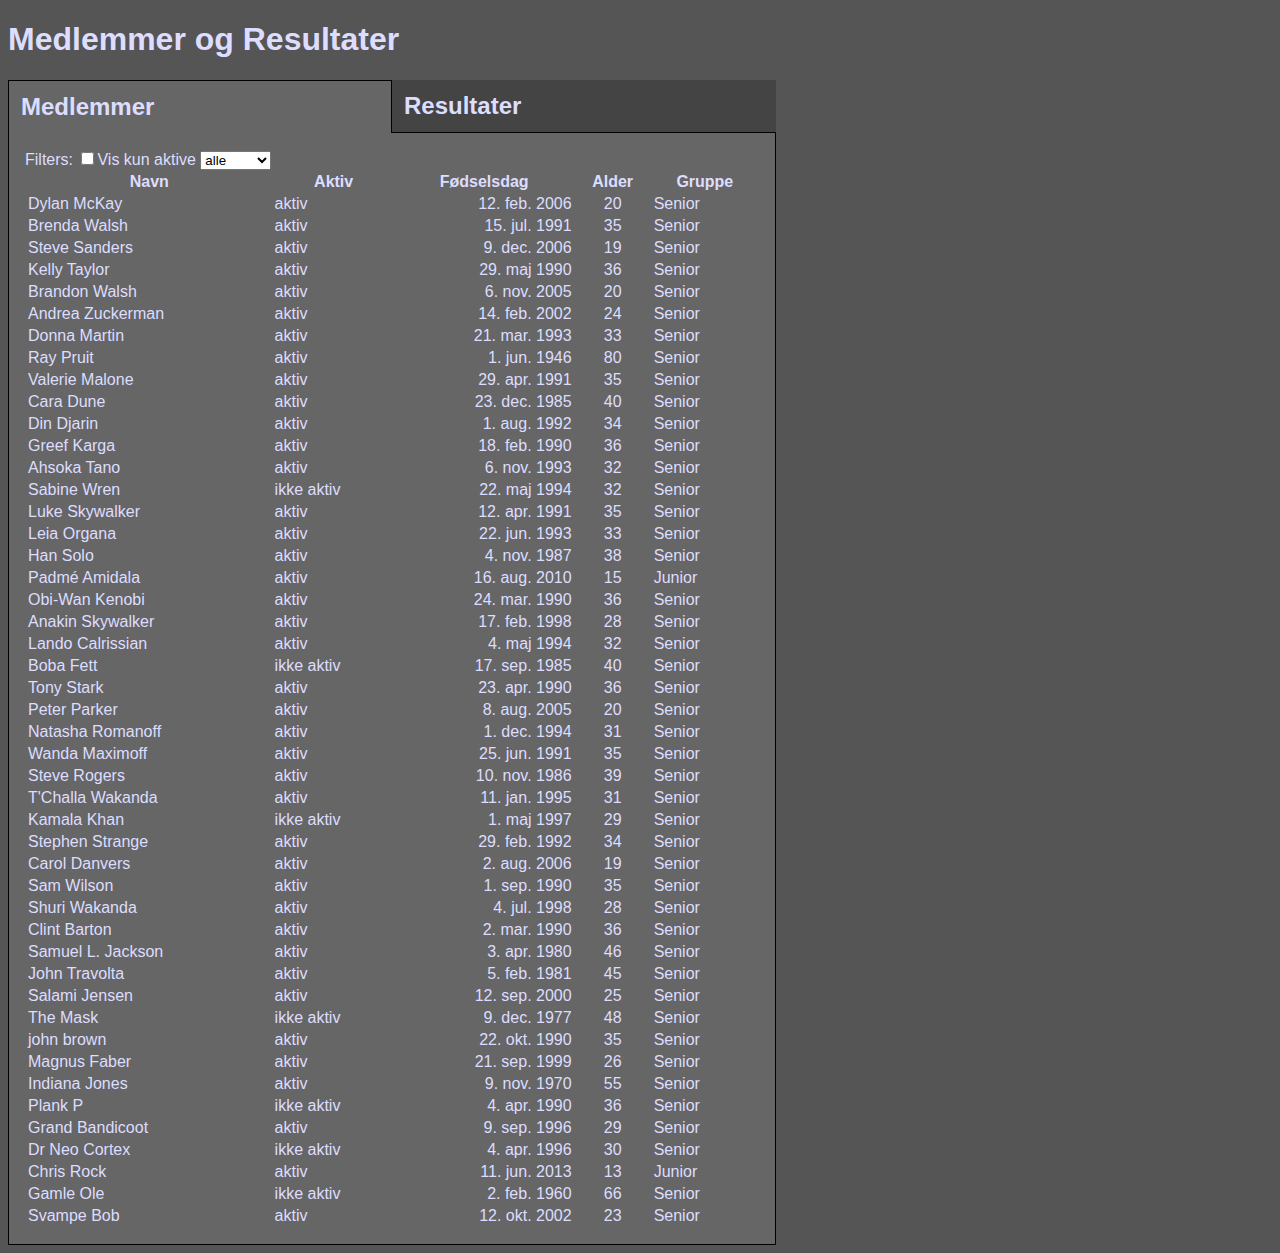
<file: list_renderer/index.html>
<!DOCTYPE html>
<html lang="en">
<head>
  <meta charset="UTF-8">
  <meta name="viewport" content="width=device-width, initial-scale=1.0">
  <title>Medlemmer og Resultater</title>
  <link rel="stylesheet" href="style.css">
  <link rel="shortcut icon" href="#" type="image/x-icon">
</head>
<body>
  <h1>Medlemmer og Resultater</h1>

  <div id="tabs">
    <h2 data-tab-show="members-tab">Medlemmer</h2>
    <h2 data-tab-show="results-tab">Resultater</h2>
    <div id="members-tab" class="hide">
      Filters: <label><input type="checkbox" name="filter-active" data-filter="active" data-action="filter" >Vis kun aktive</label>
      <select name="filter-group" data-action="filter" data-filter="group">
        <option value="all">alle</option>
        <option value="junior">juniorer</option>
        <option value="senior">seniorer</option>
      </select>
      <table id="members" >
        <thead>
          <tr>
            <th data-action="sort" data-sort-by="name">Navn</th>
            <th data-action="sort" data-sort-by="active">Aktiv</th>
            <th data-action="sort" data-sort-by="birthday">Fødselsdag</th>
            <th data-action="sort" data-sort-by="age">Alder</th>
            <th data-action="sort" data-sort-by="isJunior">Gruppe</th>
          </tr>
        </thead>
        <tbody></tbody>
      </table>
  
    </div>

    <div id="results-tab" class="hide">
      Filters: <label>Disciplin: <select data-action="filter" data-filter="discipline">
        <option value="all">-</option>
        <option value="breaststroke">bryst</option>
        <option value="backstroke">ryg</option>
        <option value="butterfly">butterfly</option>
        <option value="freestyle">freestyle</option>
      </select></label>
      <label>Type: <select data-action="filter" data-filter="type">
        <option value="all">-</option>
        <option value="competition">stævne</option>
        <option value="training">træning</option>
      </select></label>

    <table id="results" >

      <thead>
        <tr>
          <th data-action="sort" data-sort-by="date">Dato</th>
          <th data-action="sort" data-sort-by="member.name">Medlem</th>
          <th data-action="sort" data-sort-by="discipline">Disciplin</th>
          <th data-action="sort" data-sort-by="isTraining">Type</th>
          <th data-action="sort" data-sort-by="time">Tid</th>
        </tr>
      </thead>
      <tbody></tbody>
    </table>
  </div>

  </div>

  <script src="script.js" type="module"></script>
</body>
</html>
</file>
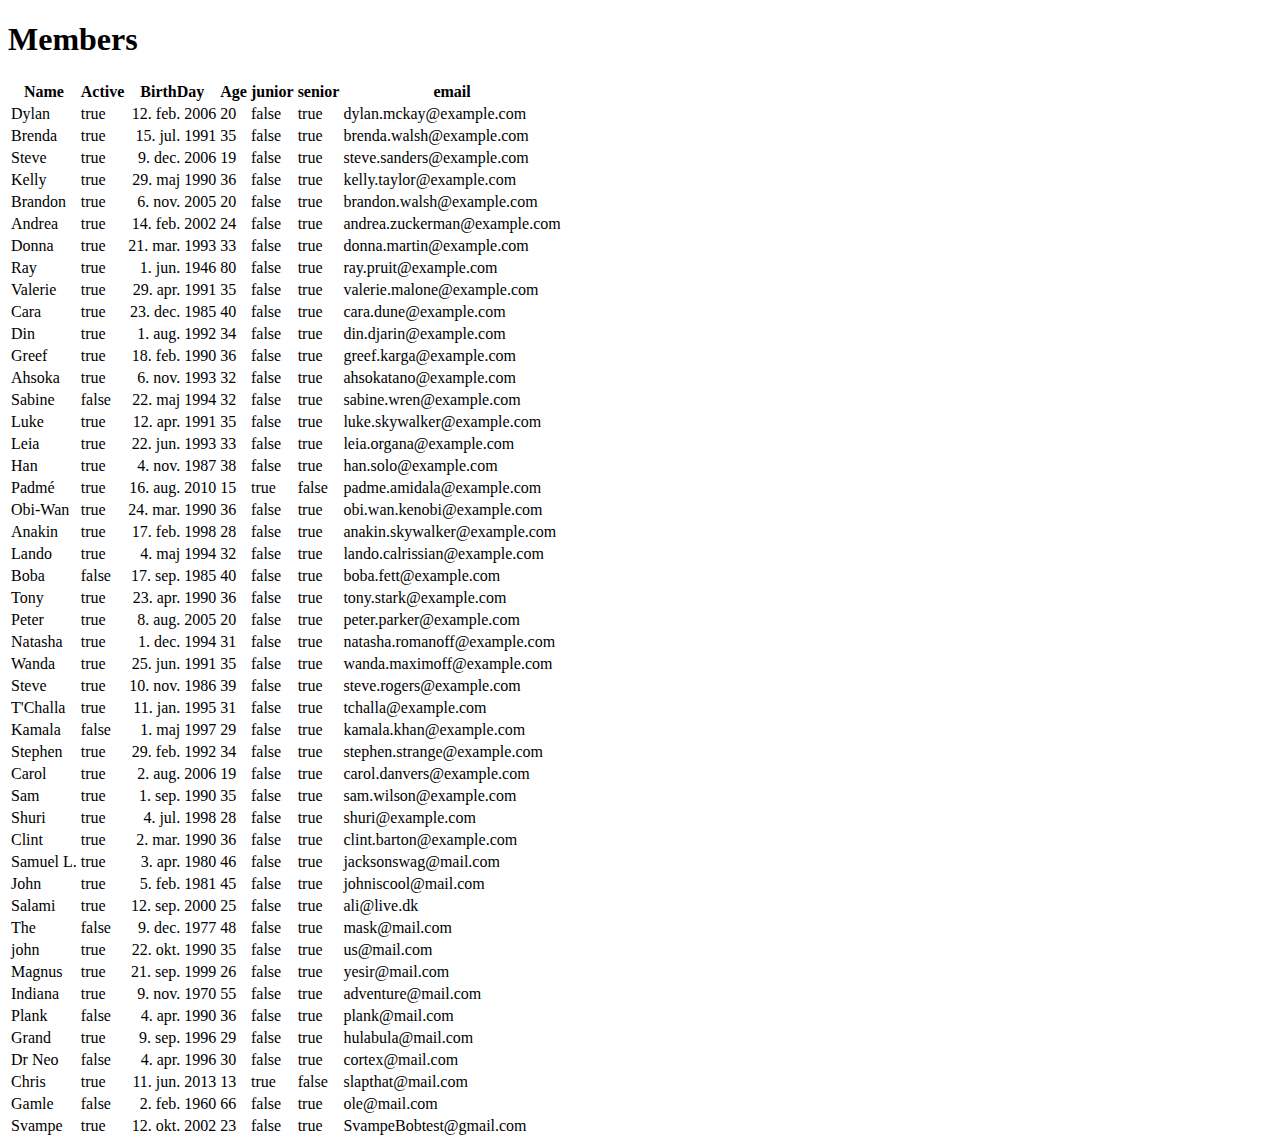
<file: members/index.html>
<!DOCTYPE html>
<html lang="en">
<head>
  <meta charset="UTF-8">
  <meta name="viewport" content="width=device-width, initial-scale=1.0">
  <title>Members</title>
  <link rel="stylesheet" href="style.css">
</head>
<body>
  <h1>Members</h1>

  <table id="members">
    <thead>
      <tr>
        <th>Name</th>
        <th>Active</th>
        <th>BirthDay</th>
        <th>Age</th>
        <th>junior</th>
        <th>senior</th>
        <th>email</th>
      </tr>
    </thead>
    <tbody>
      
    </tbody>
  </table>


  <script src="members.js" type="module"></script>
</body>
</html>
</file>
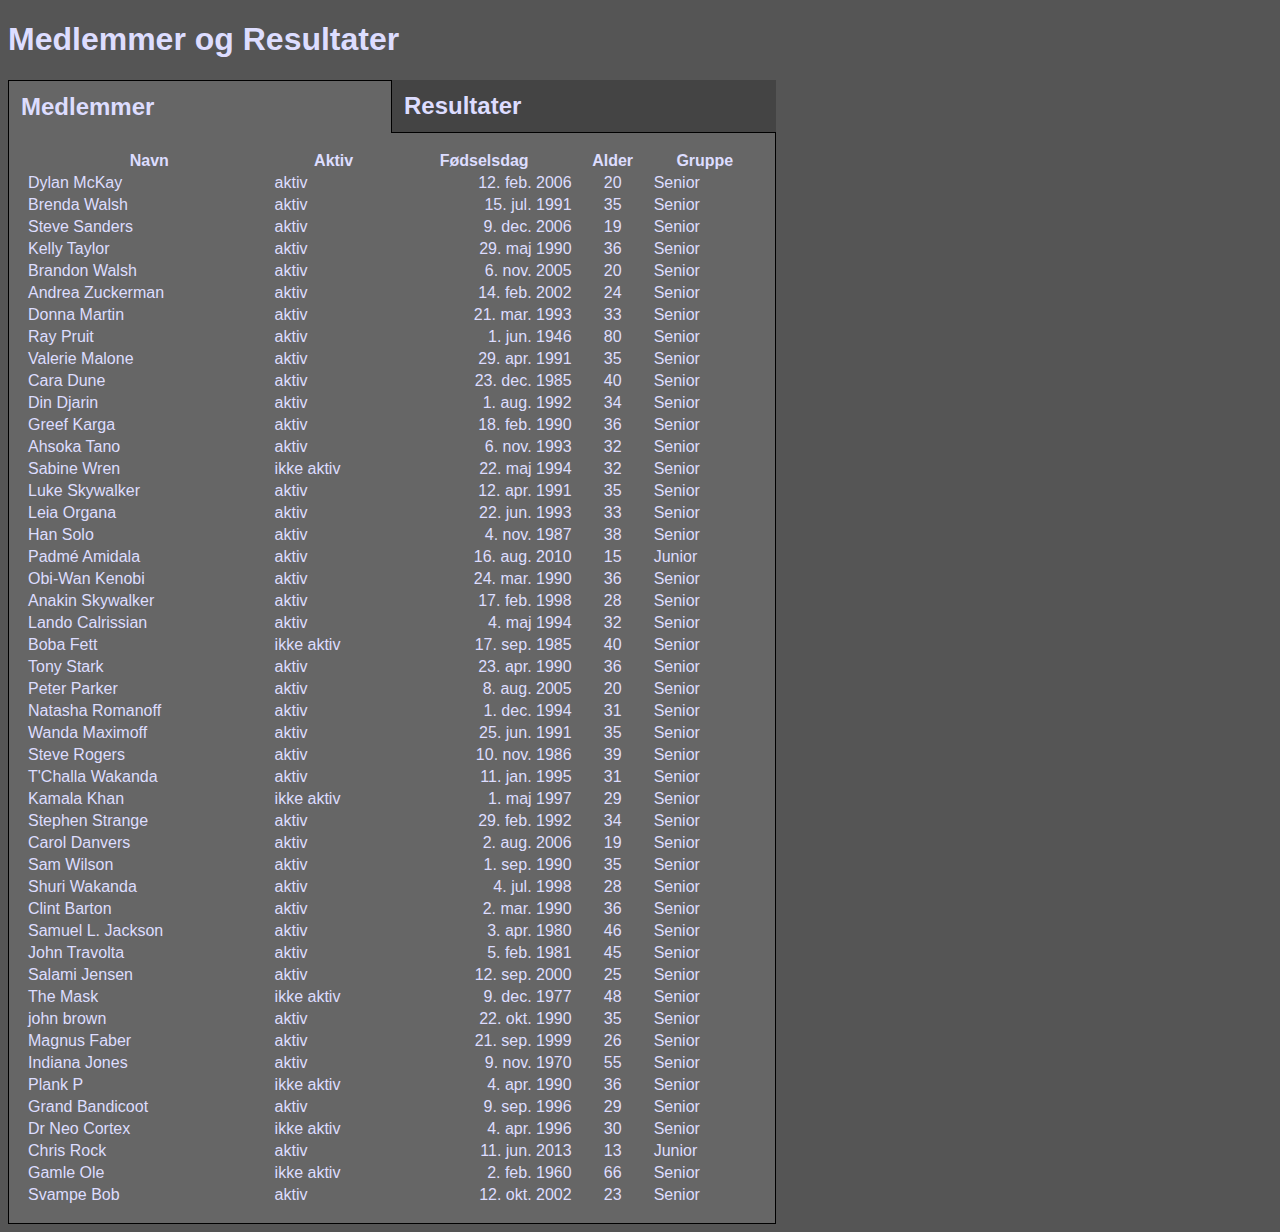
<file: members_and_results/index.html>
<!DOCTYPE html>
<html lang="en">
<head>
  <meta charset="UTF-8">
  <meta name="viewport" content="width=device-width, initial-scale=1.0">
  <title>Medlemmer og Resultater</title>
  <link rel="stylesheet" href="style.css">
  <link rel="shortcut icon" href="#" type="image/x-icon">
</head>
<body>
  <h1>Medlemmer og Resultater</h1>

  <div id="tabs">
    <h2 data-tab-show="members">Medlemmer</h2>
    <h2 data-tab-show="results">Resultater</h2>
    <table id="members" class="hide">
      <thead>
        <tr>
          <th>Navn</th>
          <th>Aktiv</th>
          <th>Fødselsdag</th>
          <th>Alder</th>
          <th>Gruppe</th>
        </tr>
      </thead>
      <tbody></tbody>
    </table>

    <table id="results" class="hide">
      <thead>
        <tr>
          <th>Dato</th>
          <th>Medlem</th>
          <th>Disciplin</th>
          <th>Type</th>
          <th>Tid</th>
        </tr>
      </thead>
      <tbody></tbody>
    </table>


  </div>

  <script src="script.js" type="module"></script>
</body>
</html>
</file>
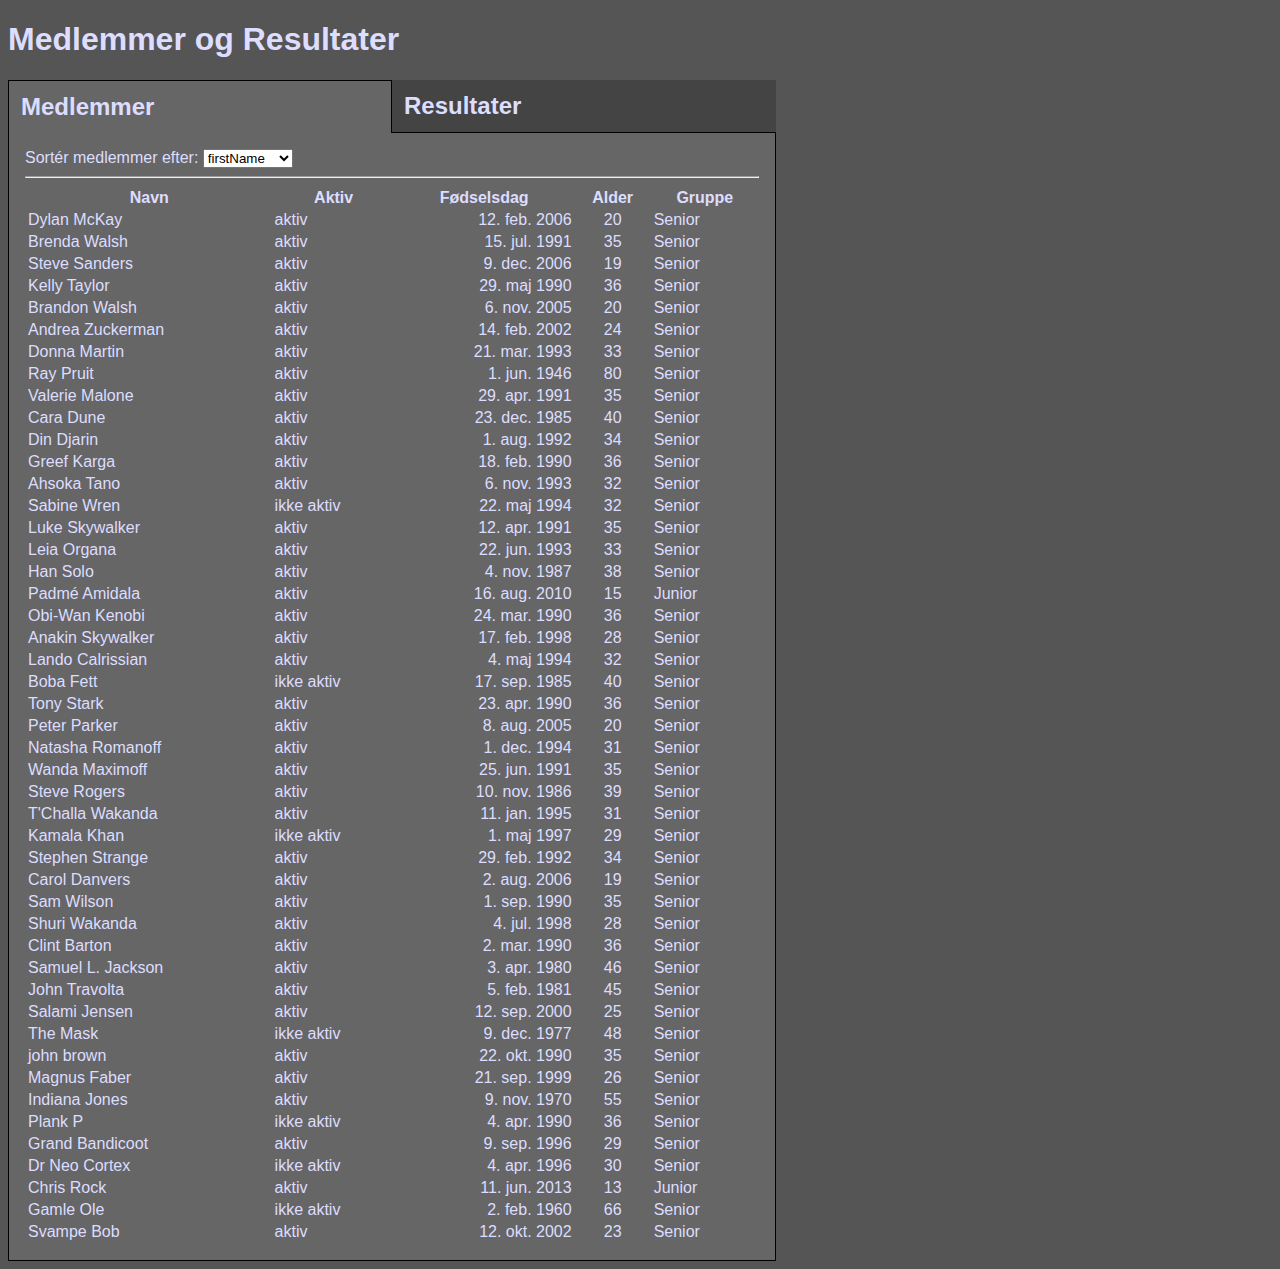
<file: members_results_demo/index.html>
<!DOCTYPE html>
<html lang="en">
  <head>
    <meta charset="UTF-8" />
    <meta name="viewport" content="width=device-width, initial-scale=1.0" />
    <title>Medlemmer og Resultater</title>
    <link rel="stylesheet" href="style.css" />
    <link rel="shortcut icon" href="#" type="image/x-icon" />
  </head>
  <body>
    <h1>Medlemmer og Resultater</h1>

    <div id="tabs">
      <h2 data-tab-show="members-tab">Medlemmer</h2>
      <h2 data-tab-show="results-tab">Resultater</h2>
      <div id="members-tab" class="hide">
        <label for="">Sortér medlemmer efter: <select id="member-sort"></select></label>
        <hr>
        <table id="members">
          <thead>
            <tr>
              <th>Navn</th>
              <th>Aktiv</th>
              <th>Fødselsdag</th>
              <th>Alder</th>
              <th>Gruppe</th>
            </tr>
          </thead>
          <tbody></tbody>
        </table>
      </div>

      <div id="results-tab" class="hide">
        <label for="">Sortér resultater efter: <select id="result-sort"></select></label>
        <hr>
        <table id="results">
          <thead>
            <tr>
              <th>Dato</th>
              <th>Medlem</th>
              <th>Disciplin</th>
              <th>Type</th>
              <th>Tid</th>
            </tr>
          </thead>
          <tbody></tbody>
        </table>
      </div>
    </div>

    <script src="script.js" type="module"></script>
  </body>
</html>
</file>
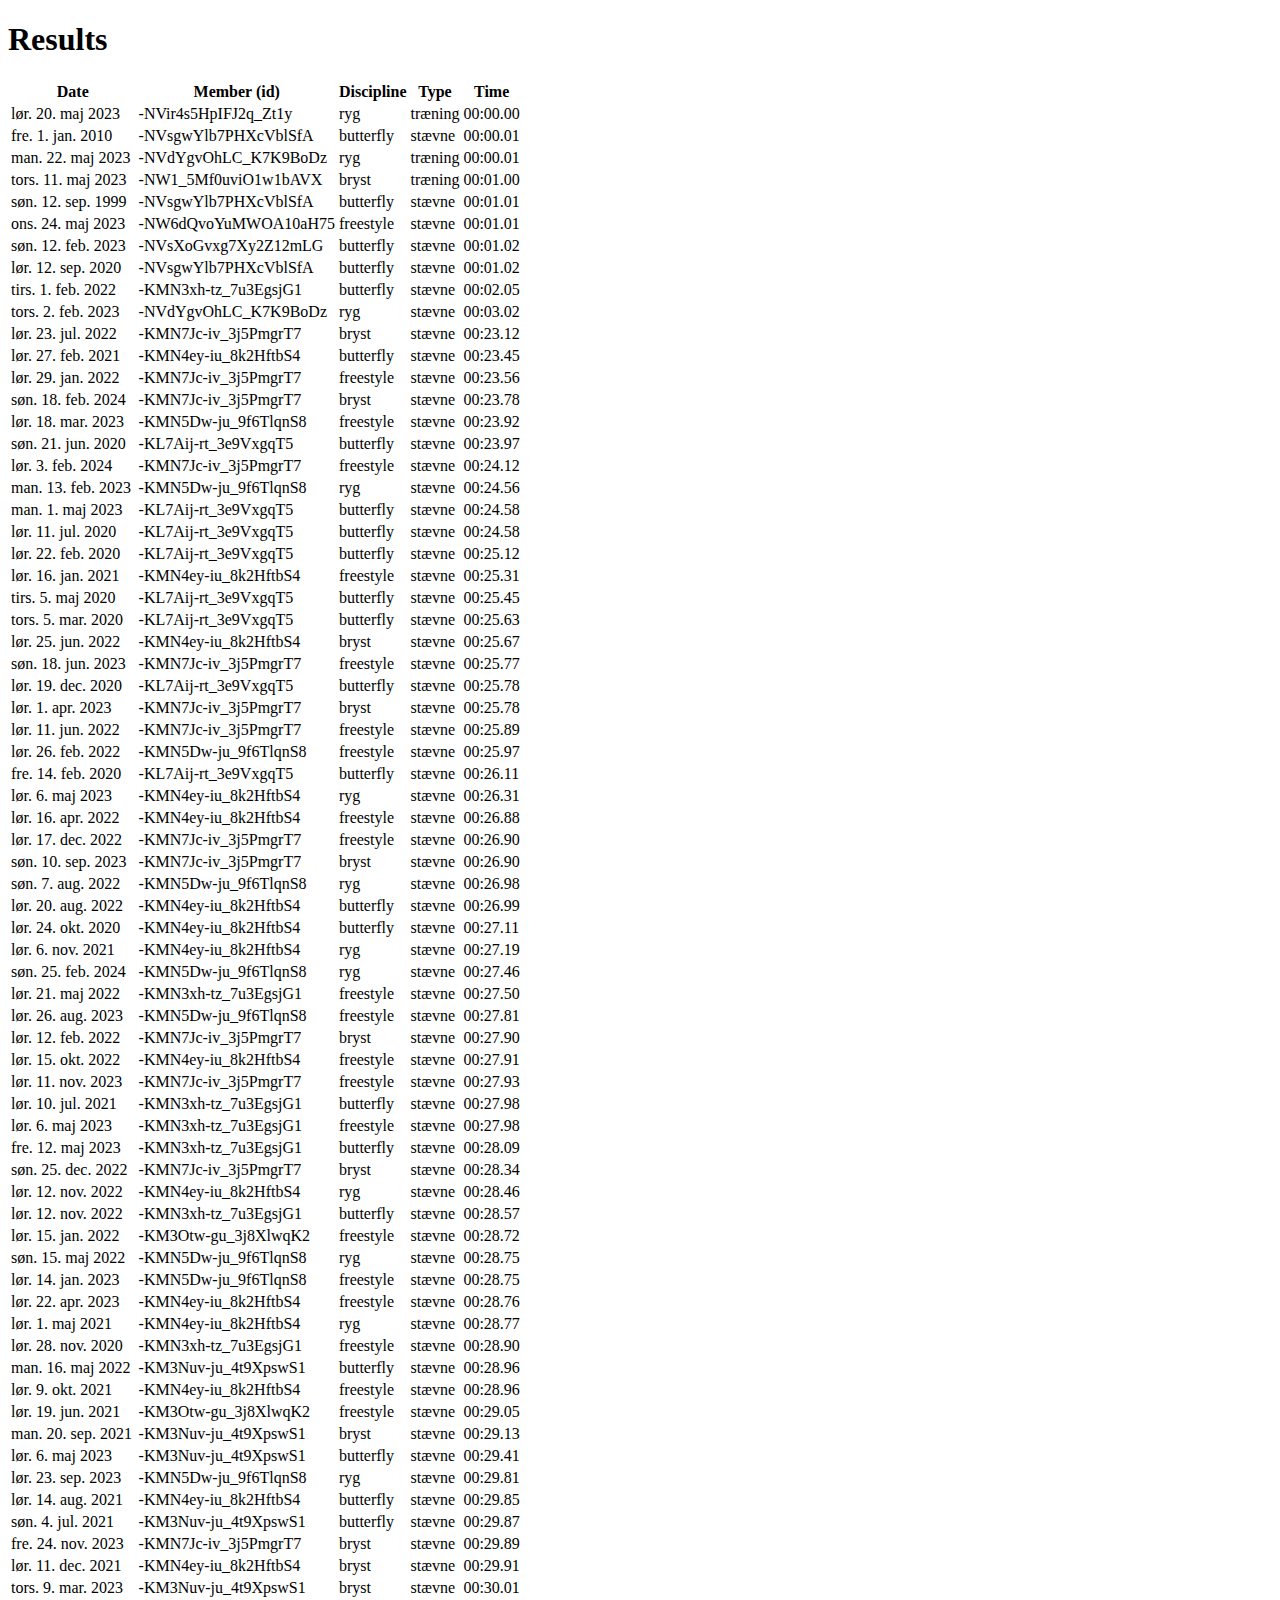
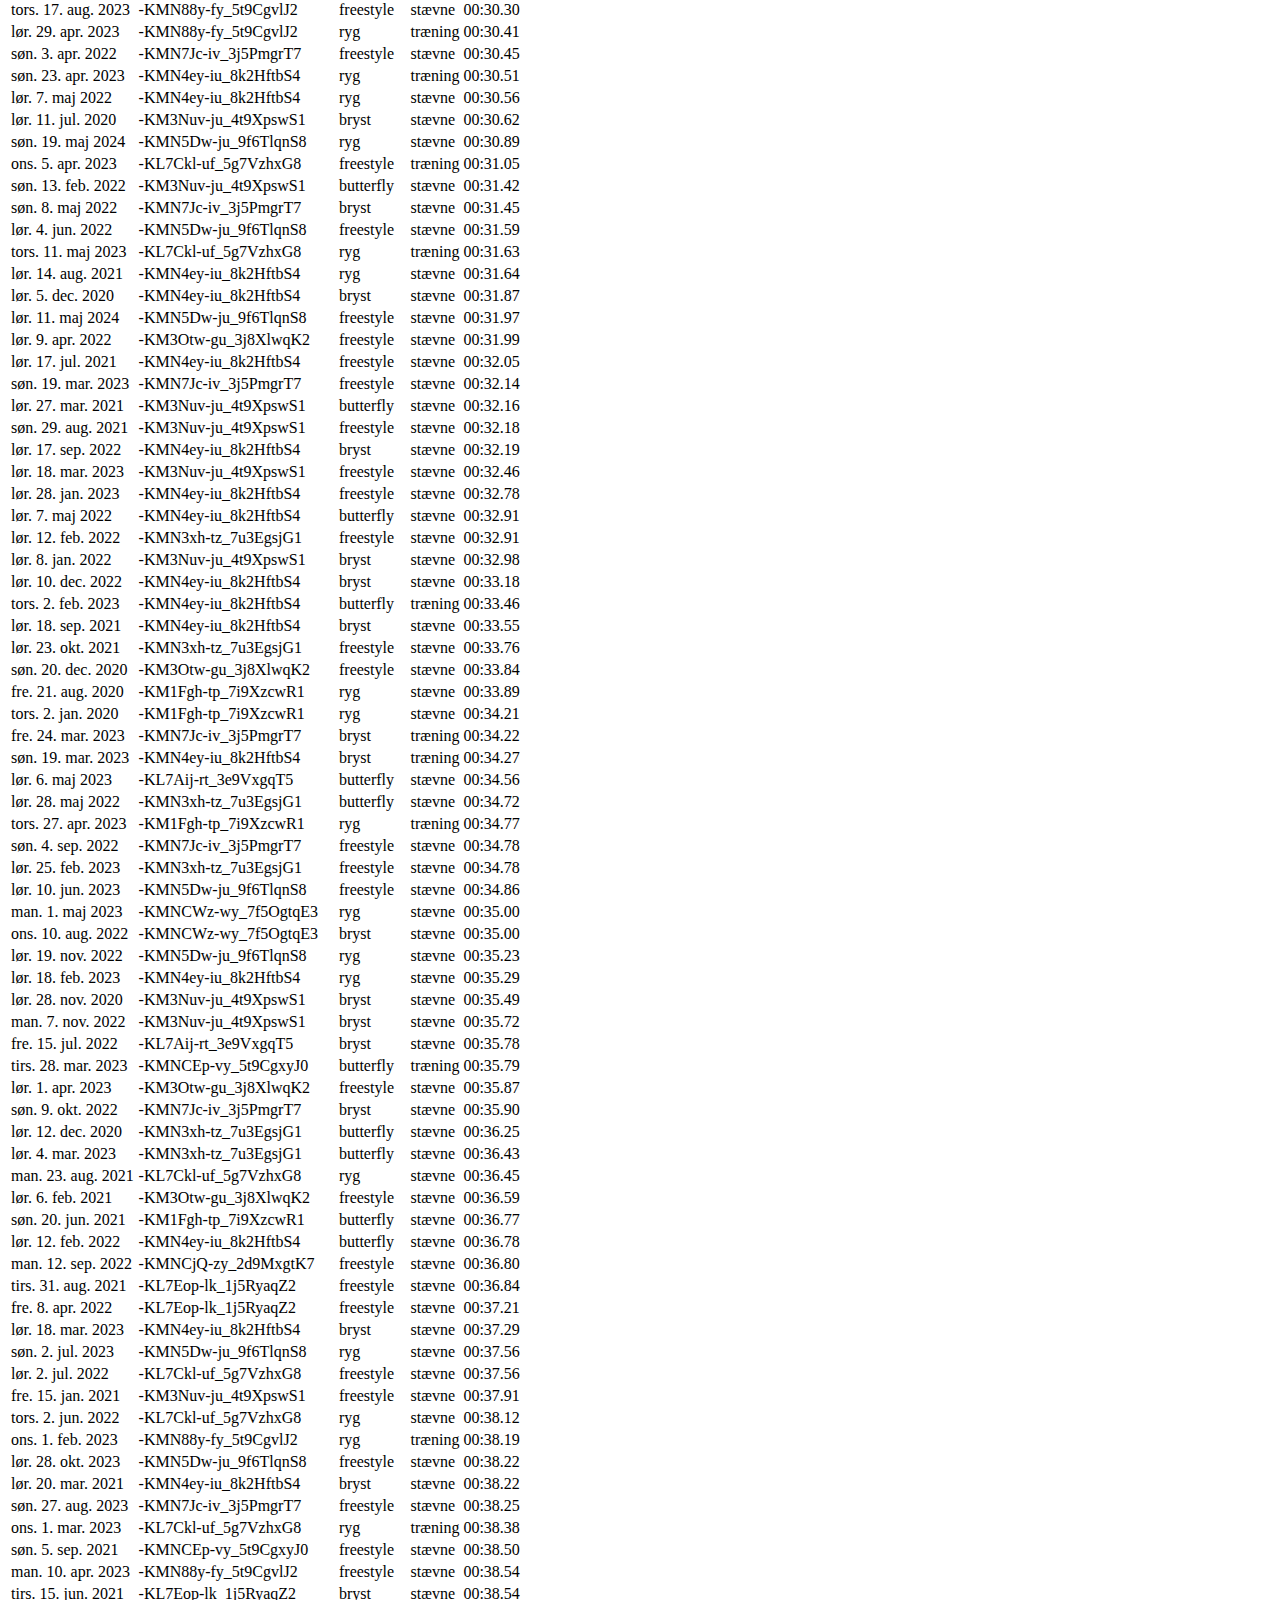
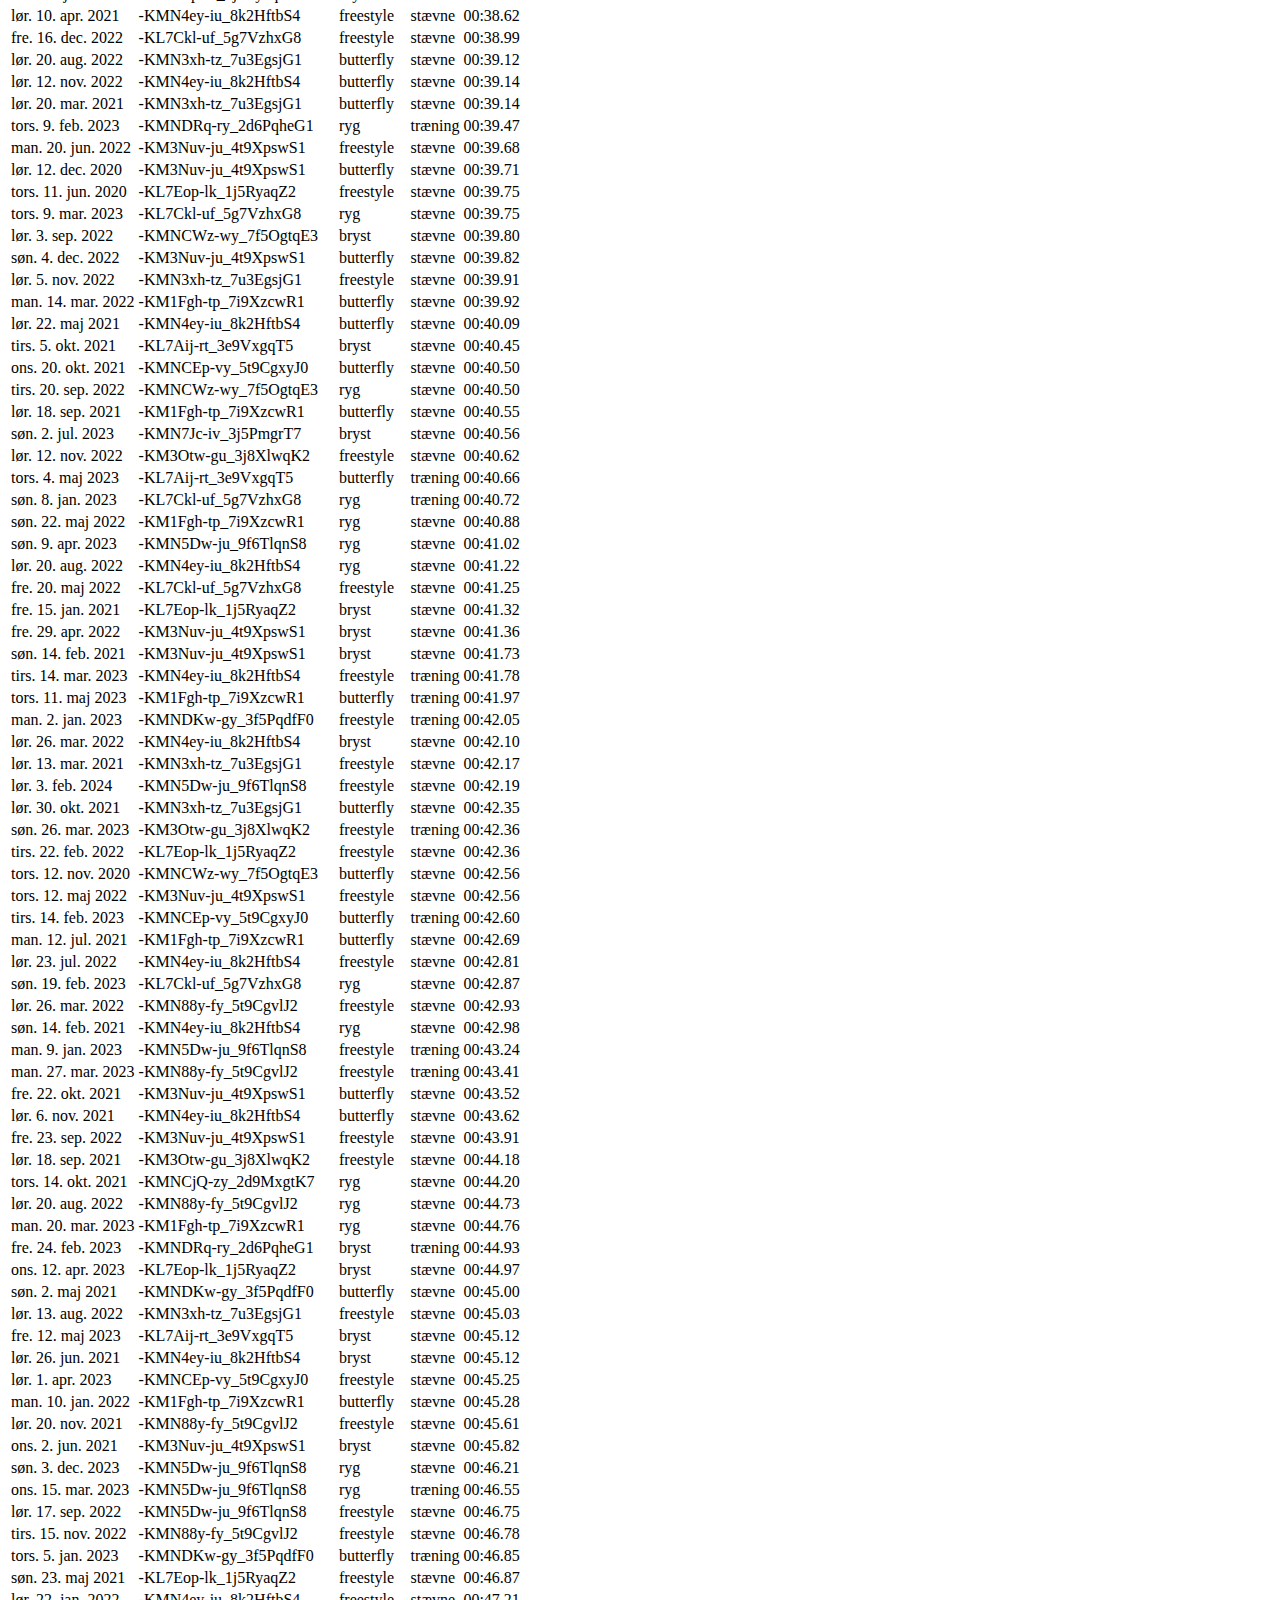
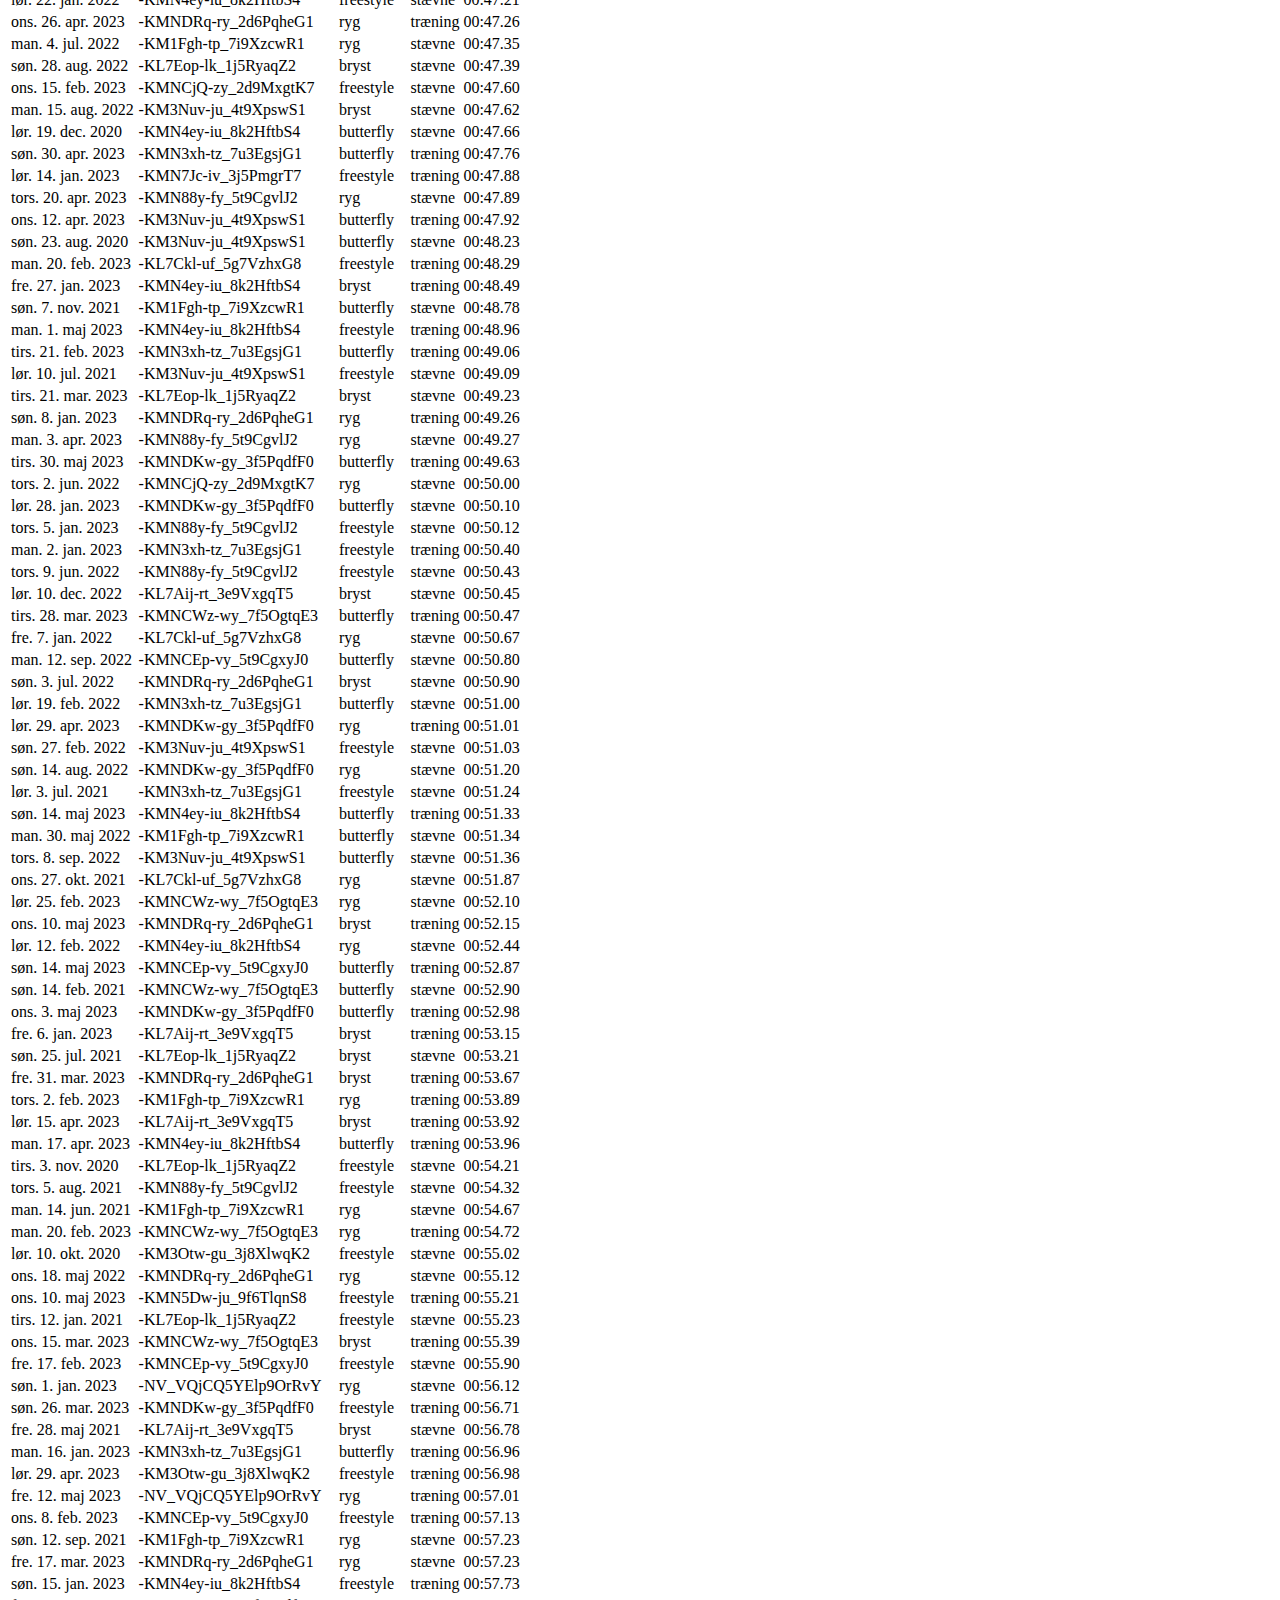
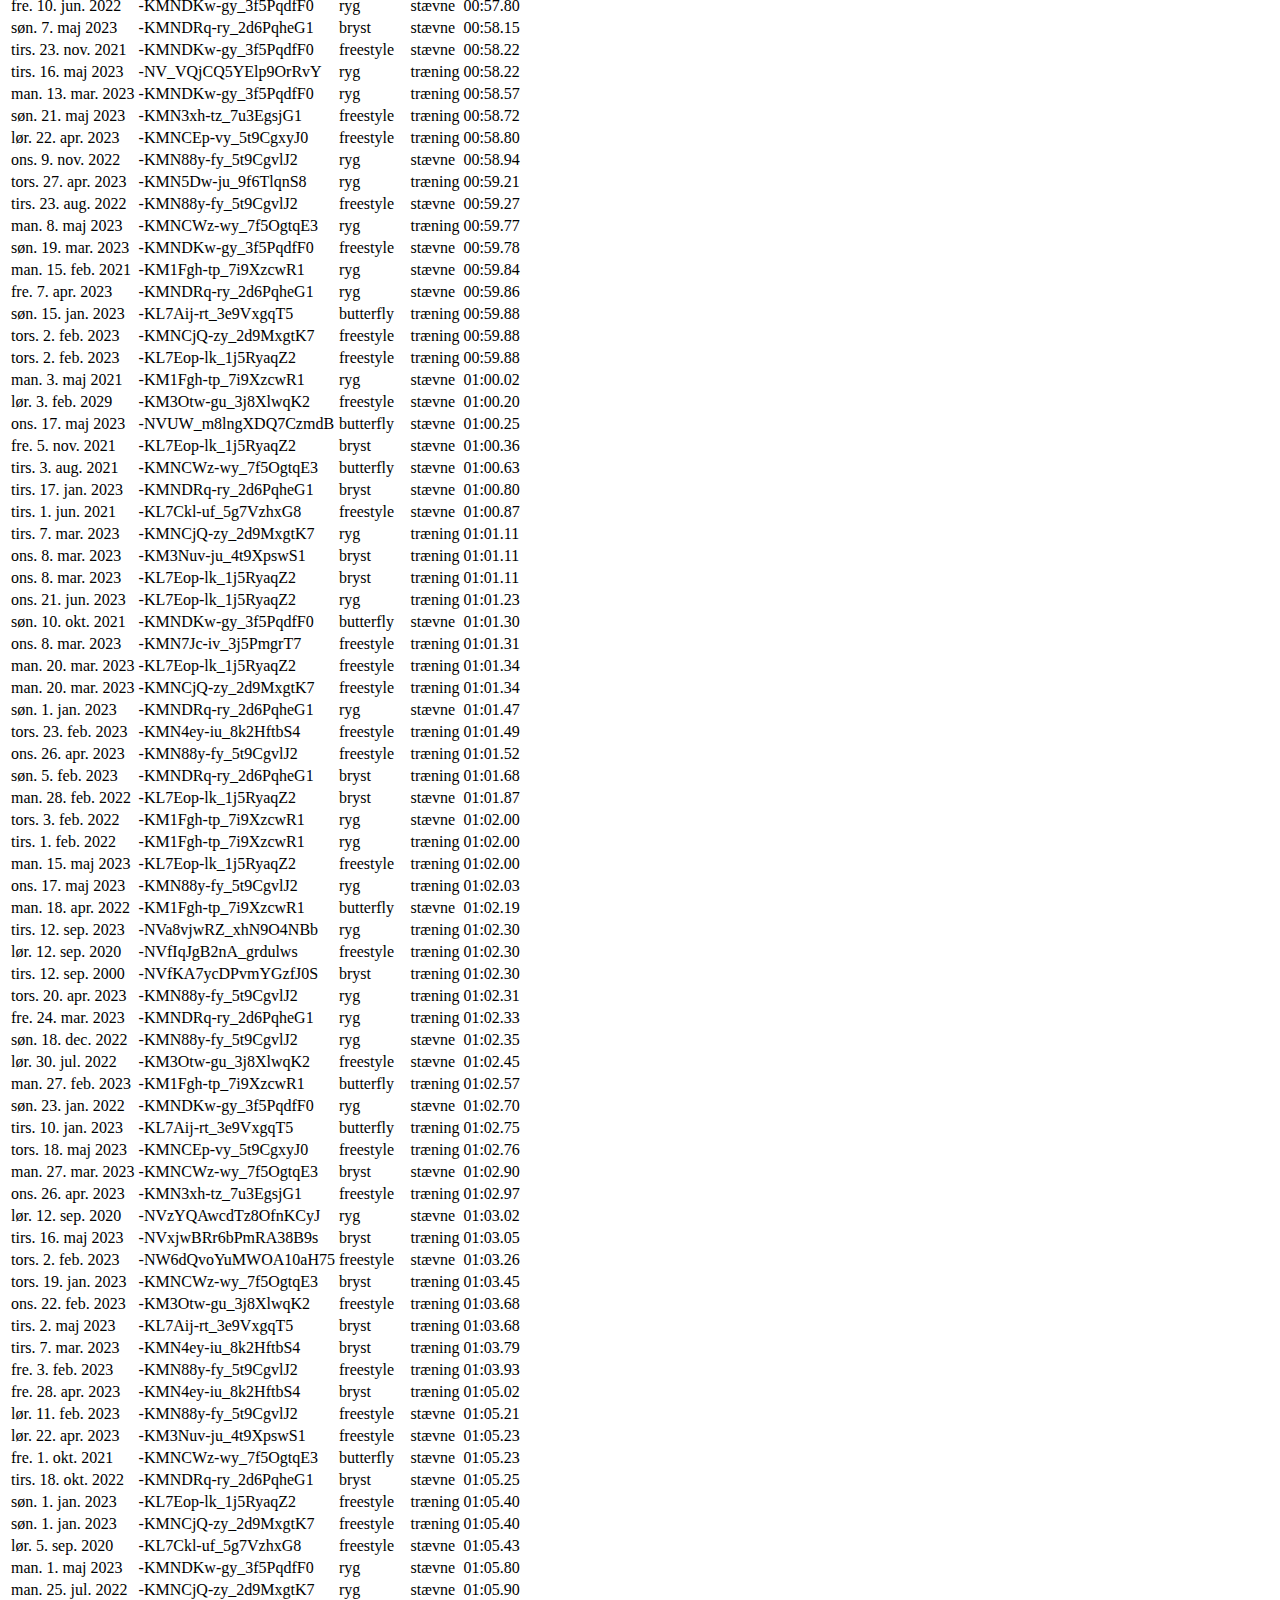
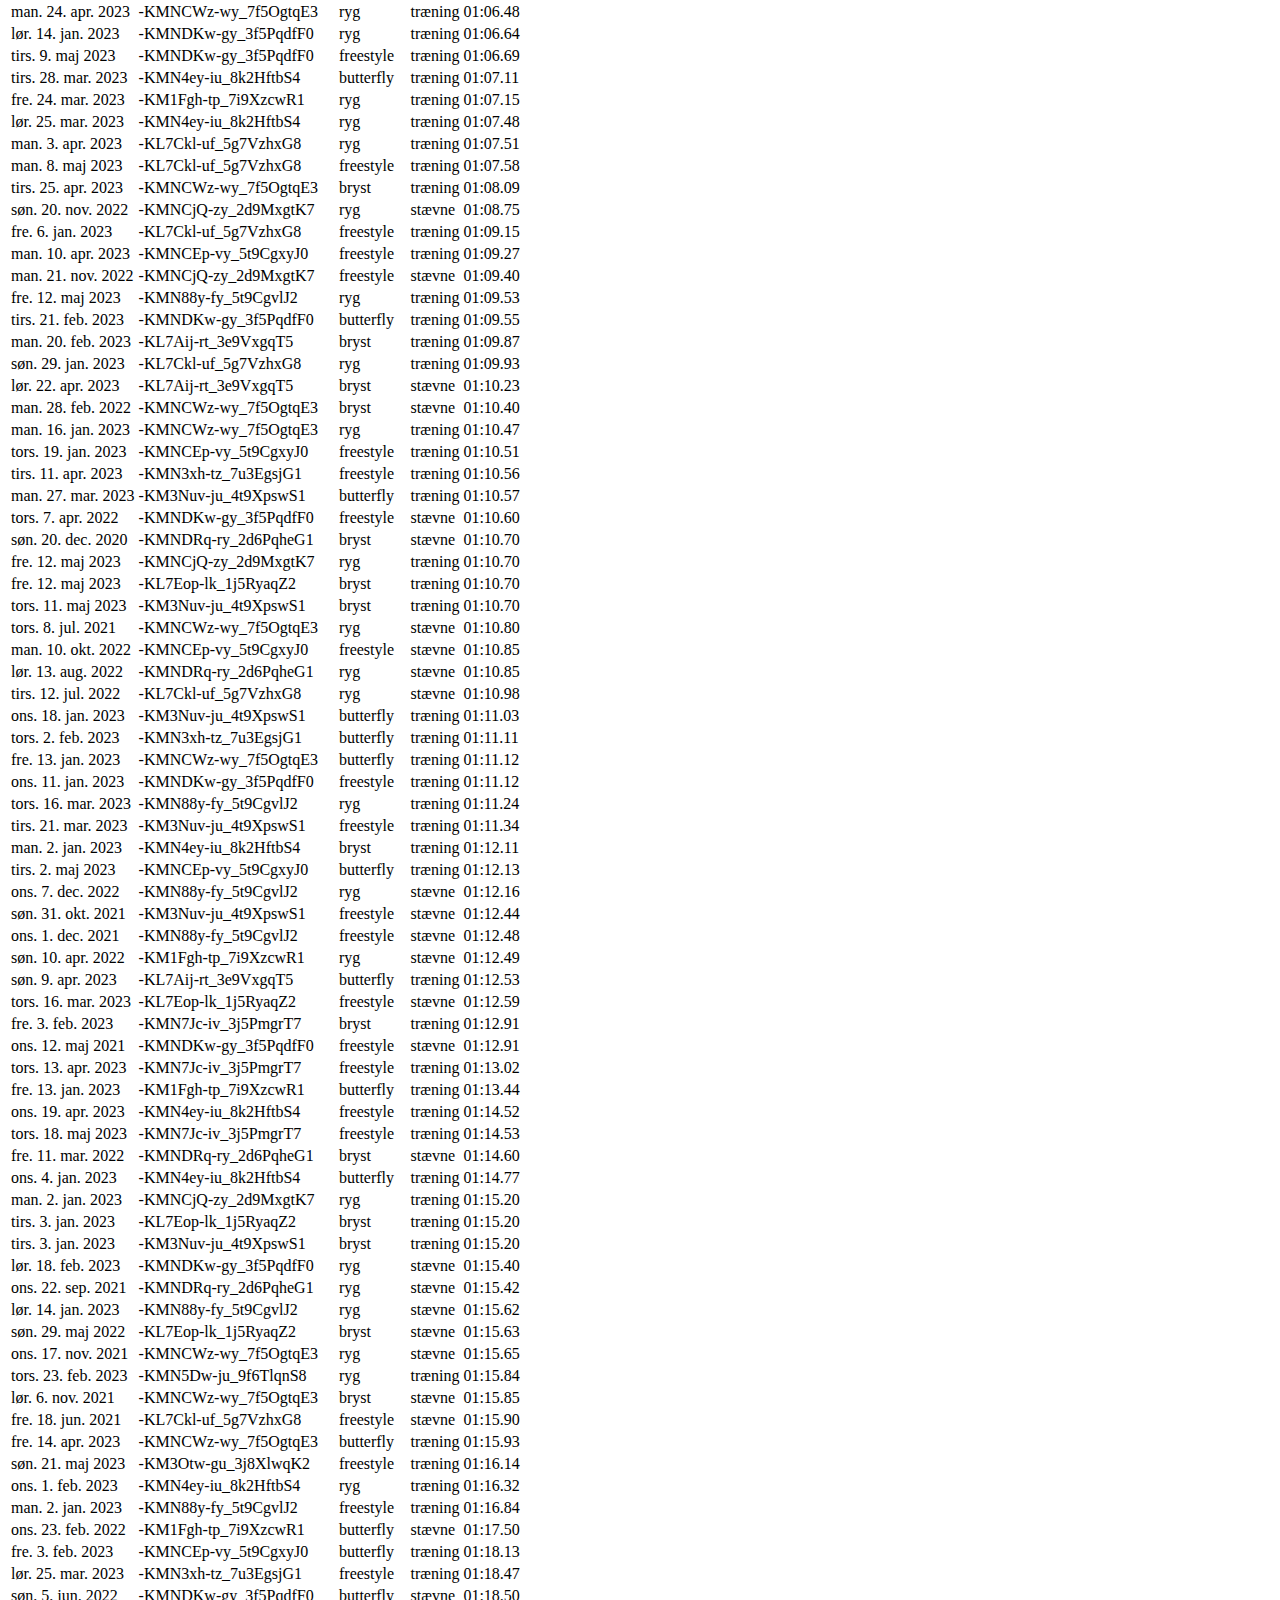
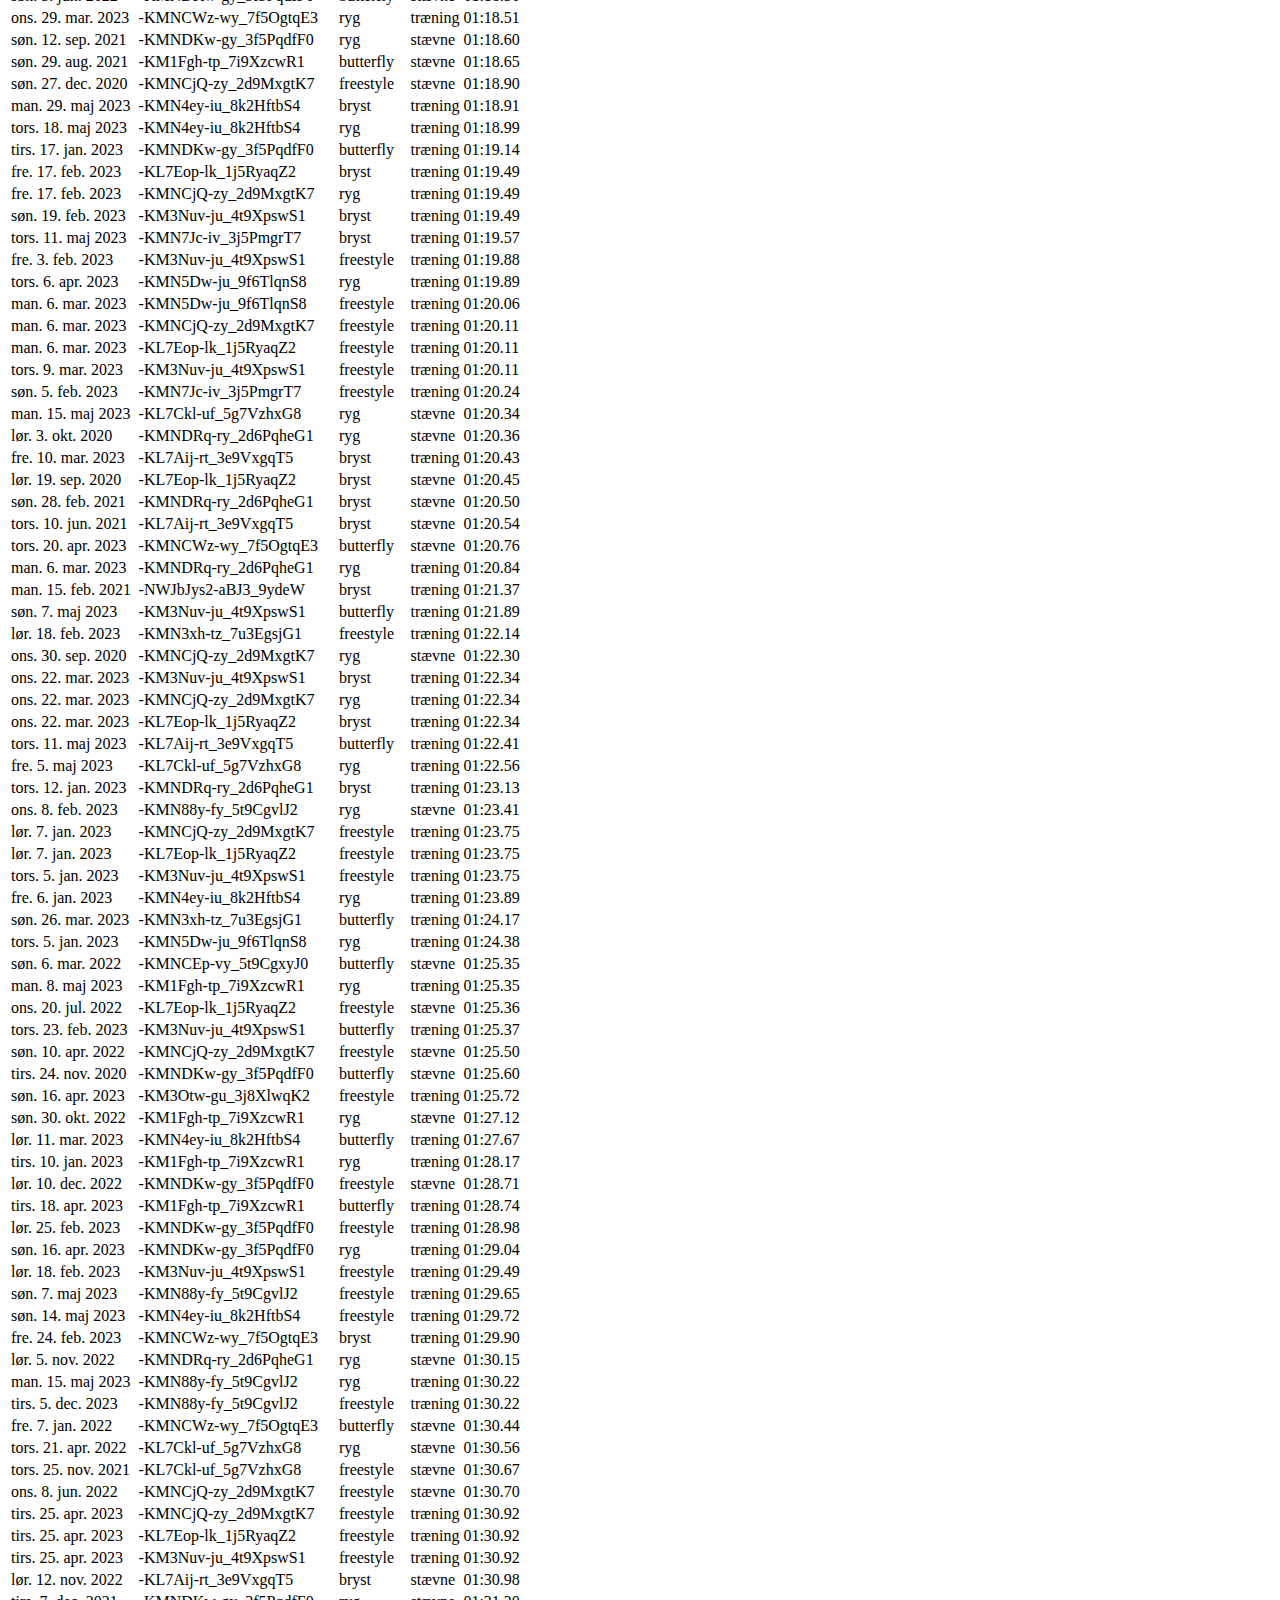
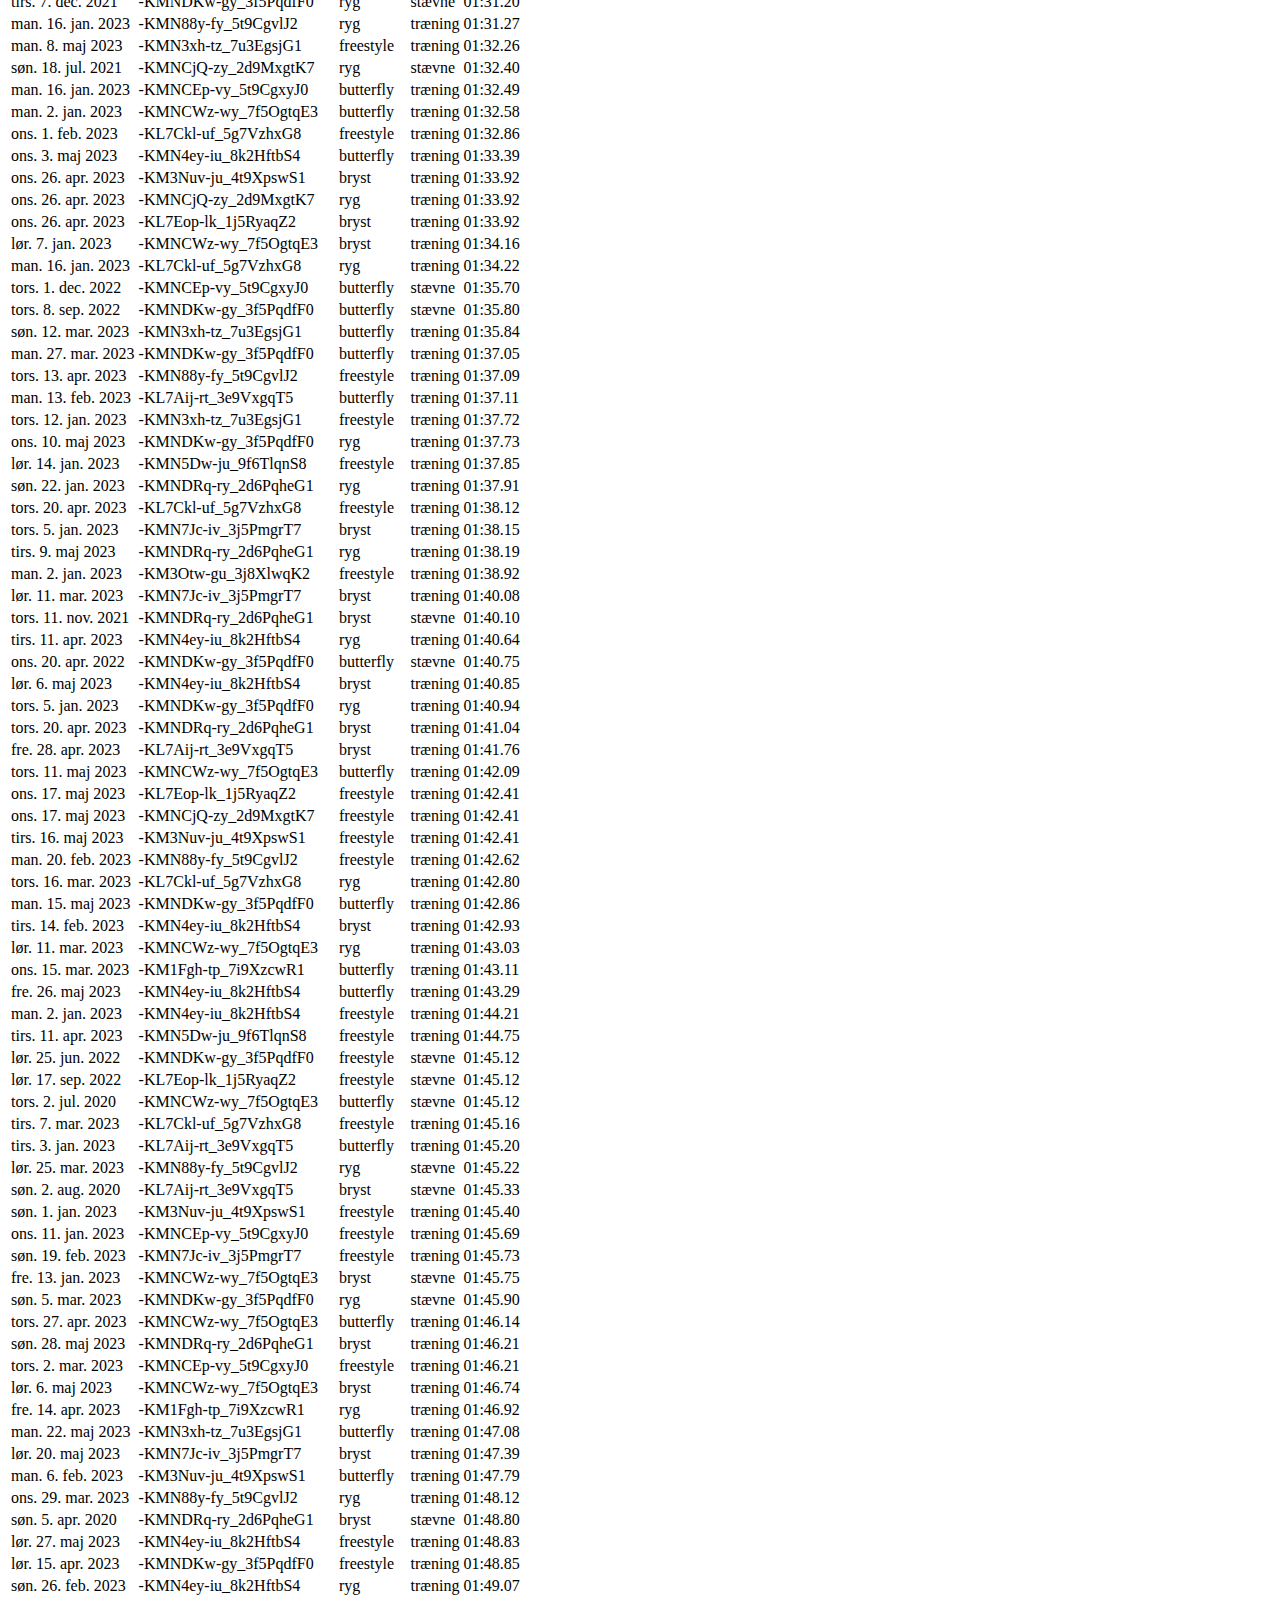
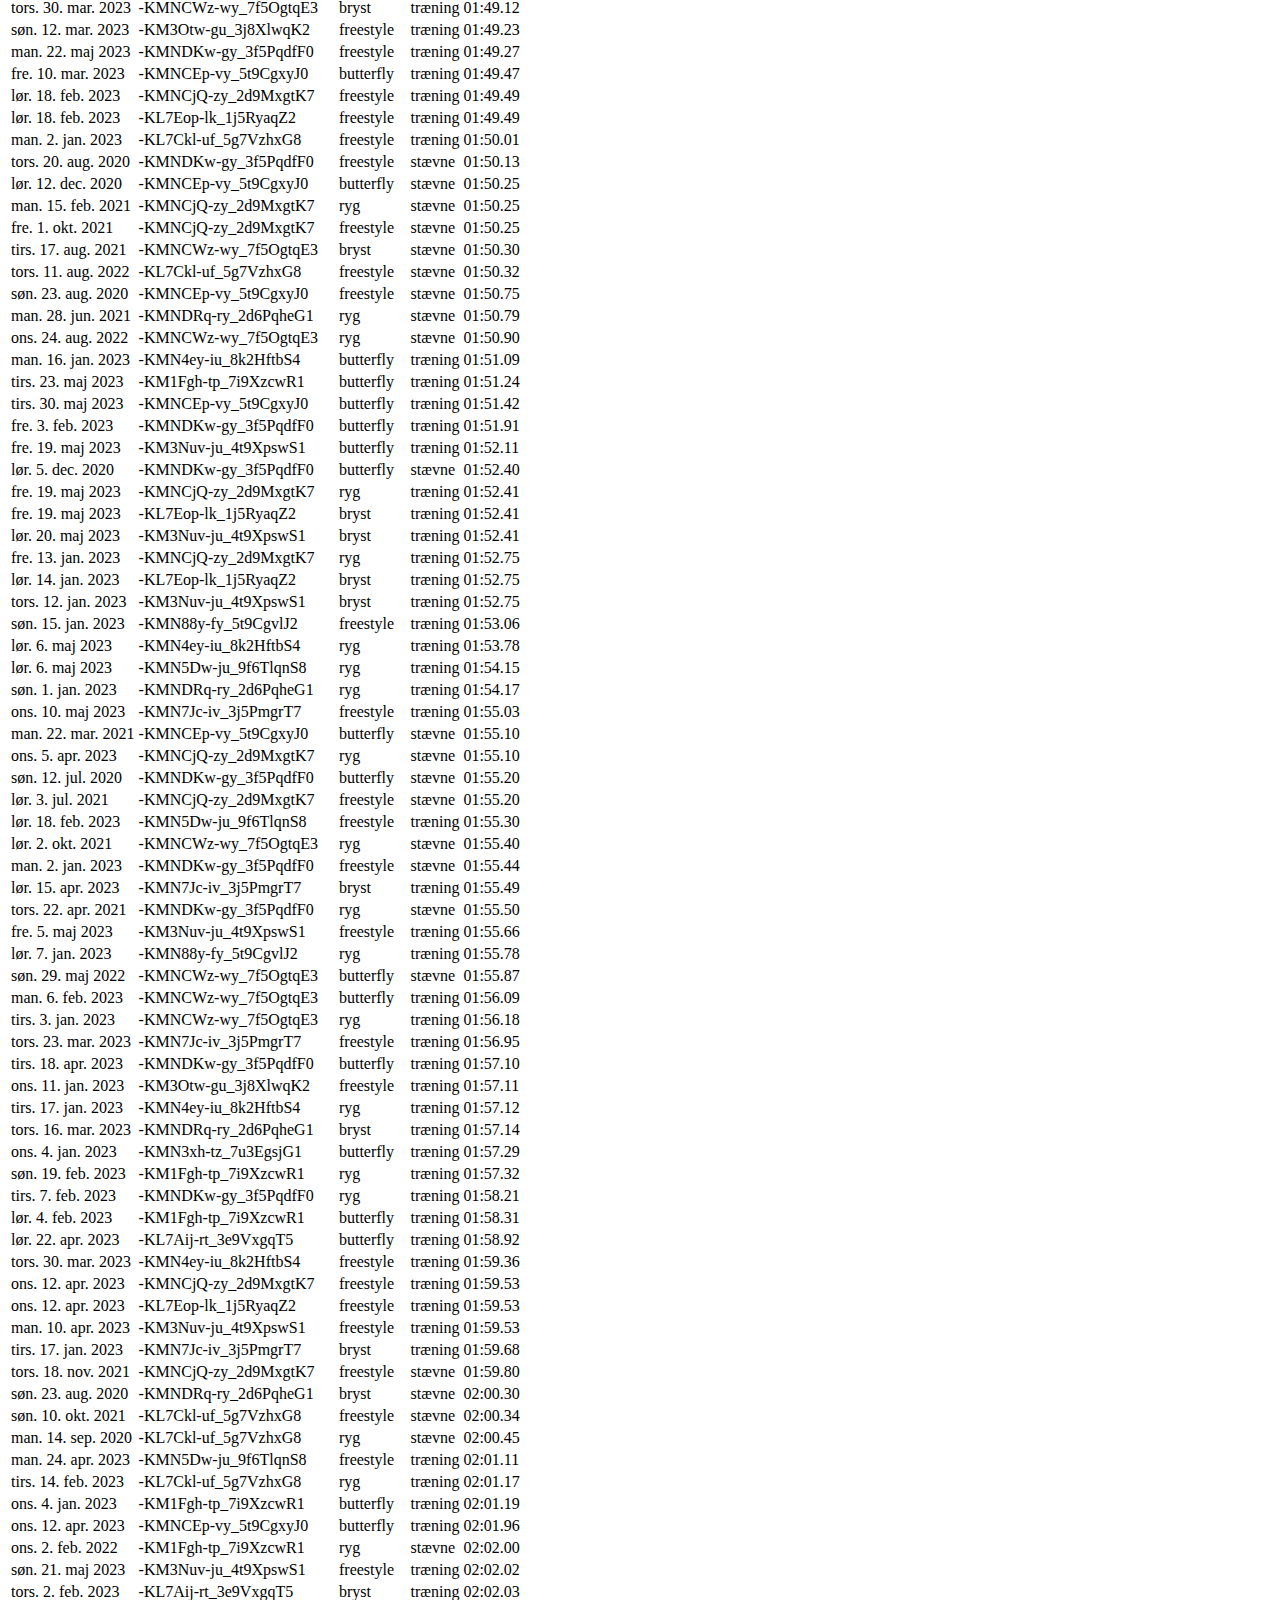
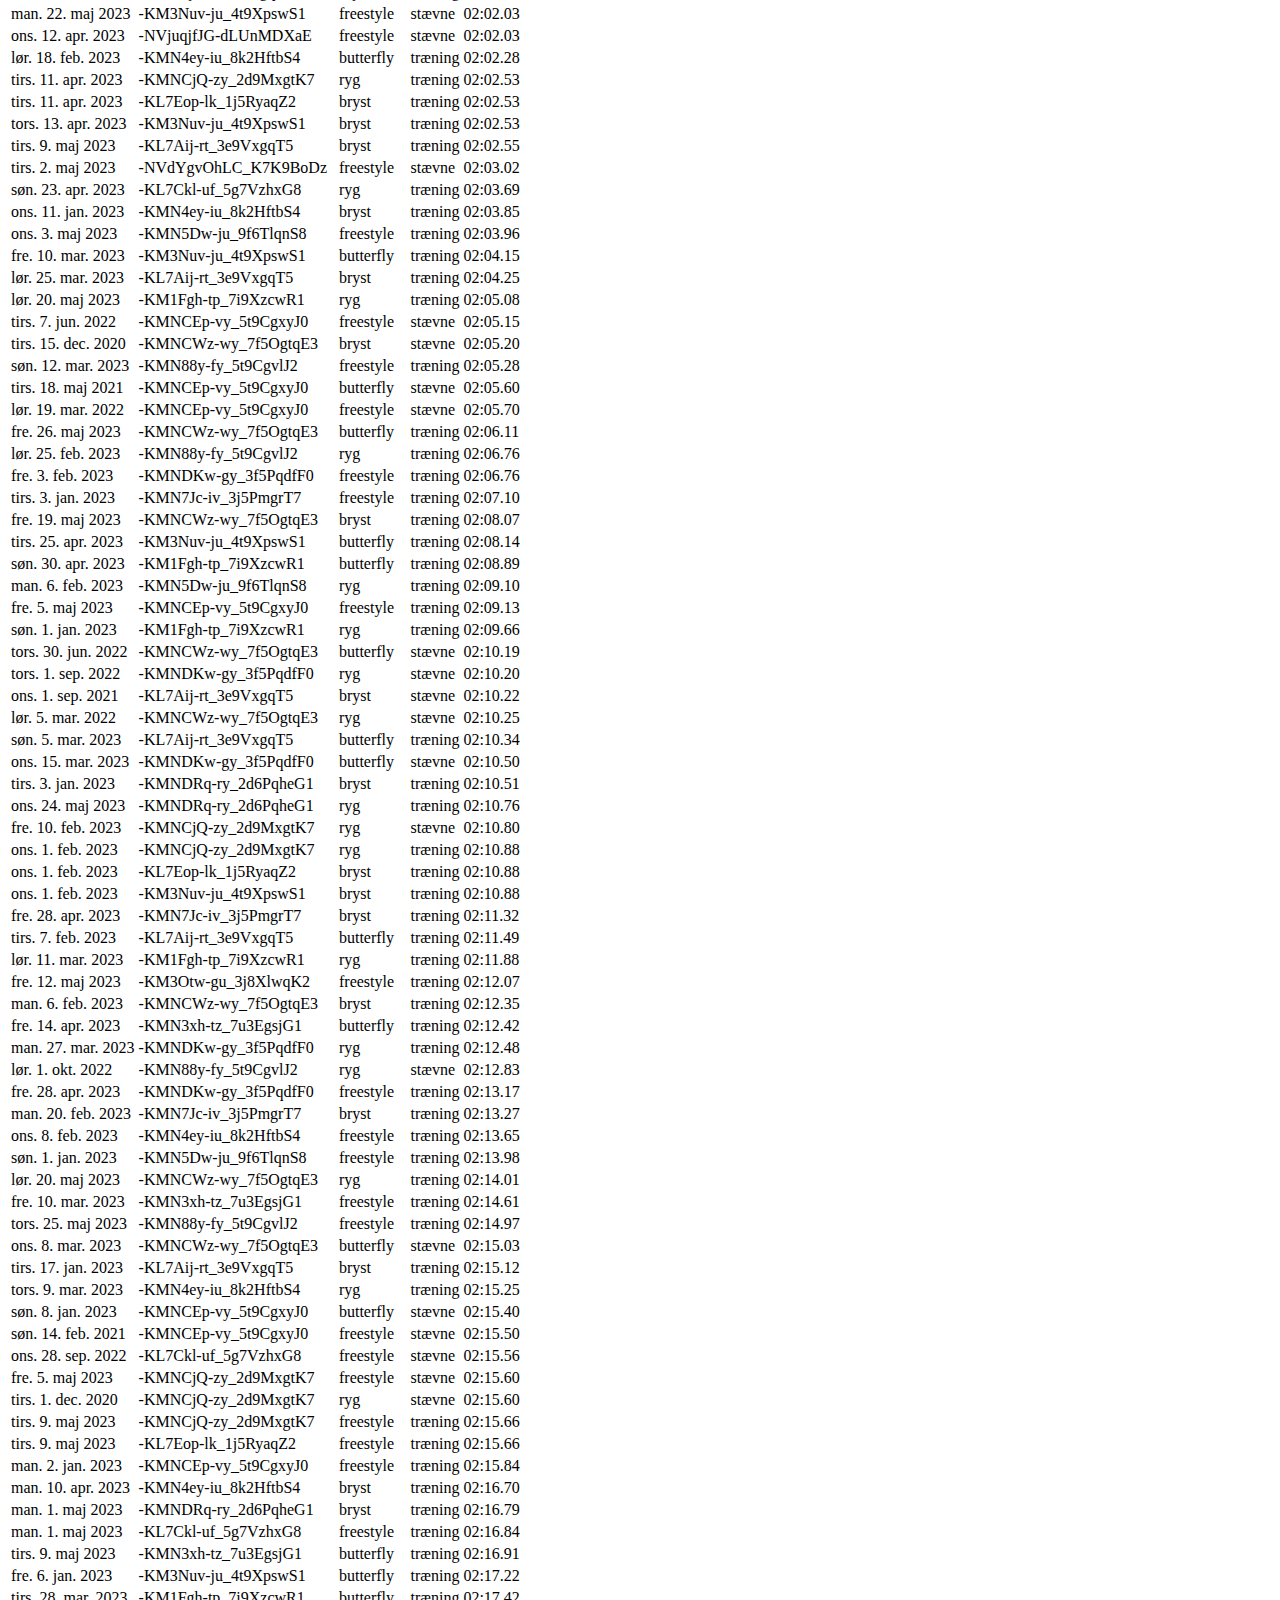
<file: results/index.html>
<!DOCTYPE html>
<html lang="en">
<head>
  <meta charset="UTF-8">
  <meta name="viewport" content="width=device-width, initial-scale=1.0">
  <title>Document</title>
</head>
<body>
  <h1>Results</h1>
  <table id="results">
    <thead>
      <tr>
        <th>Date</th>
        <th>Member (id)</th>
        <th>Discipline</th>
        <th>Type</th>
        <th>Time</th>
      </tr>
    </thead>
    <tbody>
      
    </tbody>

  </table>

  <script src="resultsApp.js" type="module"></script>
</body>
</html>
</file>
<file: list_renderer/style.css>
body {
  background-color: #555;
  color: #ddf;
  font-family: Arial, Helvetica, sans-serif;
}

#tabs {
  max-width: 60vw;
  display: grid;
  grid-template-columns: 1fr 1fr;
}

#tabs h2 {
  margin: 0;
  padding: .5em;
  background-color: #444;
  cursor: pointer;
}

#tabs h2.selected {
  background-color: #666;
  border: 1px solid black;
  border-bottom: none;
}

#tabs h2:not(.selected) {
  border-bottom: 1px solid black;
}

#tabs div {
  padding: 1em;
  background-color: #666;
  grid-area: 2 / 1 / 2 / 3 ;
  border: 1px solid black;
  border-top: none;
}

#tabs table {
  width: 100%;
}

.hide {
  display: none;
}

/* invididual styling of tables ... adjust to taste! */

#members tr td:nth-child(3) {
  text-align: right;
}

#members tr td:nth-child(4) {
  text-align: center;
}

/* a bit of help with actions */
table thead th[data-action] {
  cursor: pointer;
}
</file>
<file: members/style.css>
.date {
  text-align: right;
}
</file>
<file: members_and_results/style.css>
body {
  background-color: #555;
  color: #ddf;
  font-family: Arial, Helvetica, sans-serif;
}

#tabs {
  max-width: 60vw;
  display: grid;
  grid-template-columns: 1fr 1fr;
}

#tabs h2 {
  margin: 0;
  padding: .5em;
  background-color: #444;
  cursor: pointer;
}

#tabs h2.selected {
  background-color: #666;
  border: 1px solid black;
  border-bottom: none;
}

#tabs h2:not(.selected) {
  border-bottom: 1px solid black;
}

#tabs table {
  padding: 1em;
  background-color: #666;
  grid-area: 2 / 1 / 2 / 3 ;
  border: 1px solid black;
  border-top: none;
}

.hide {
  display: none;
}

/* invididual styling of tables ... adjust to taste! */

#members tr td:nth-child(3) {
  text-align: right;
}

#members tr td:nth-child(4) {
  text-align: center;
}
</file>
<file: members_results_demo/style.css>
body {
  background-color: #555;
  color: #ddf;
  font-family: Arial, Helvetica, sans-serif;
}

#tabs {
  max-width: 60vw;
  display: grid;
  grid-template-columns: 1fr 1fr;
}

#tabs h2 {
  margin: 0;
  padding: .5em;
  background-color: #444;
  cursor: pointer;
}

#tabs h2.selected {
  background-color: #666;
  border: 1px solid black;
  border-bottom: none;
}

#tabs h2:not(.selected) {
  border-bottom: 1px solid black;
}

#tabs table {
  width: 100%;
}

#tabs div {
  padding: 1em;
  background-color: #666;
  grid-area: 2 / 1 / 2 / 3 ;
  border: 1px solid black;
  border-top: none;
}

.hide {
  display: none;
}

/* invididual styling of tables ... adjust to taste! */

#members tr td:nth-child(3) {
  text-align: right;
}

#members tr td:nth-child(4) {
  text-align: center;
}
</file>
